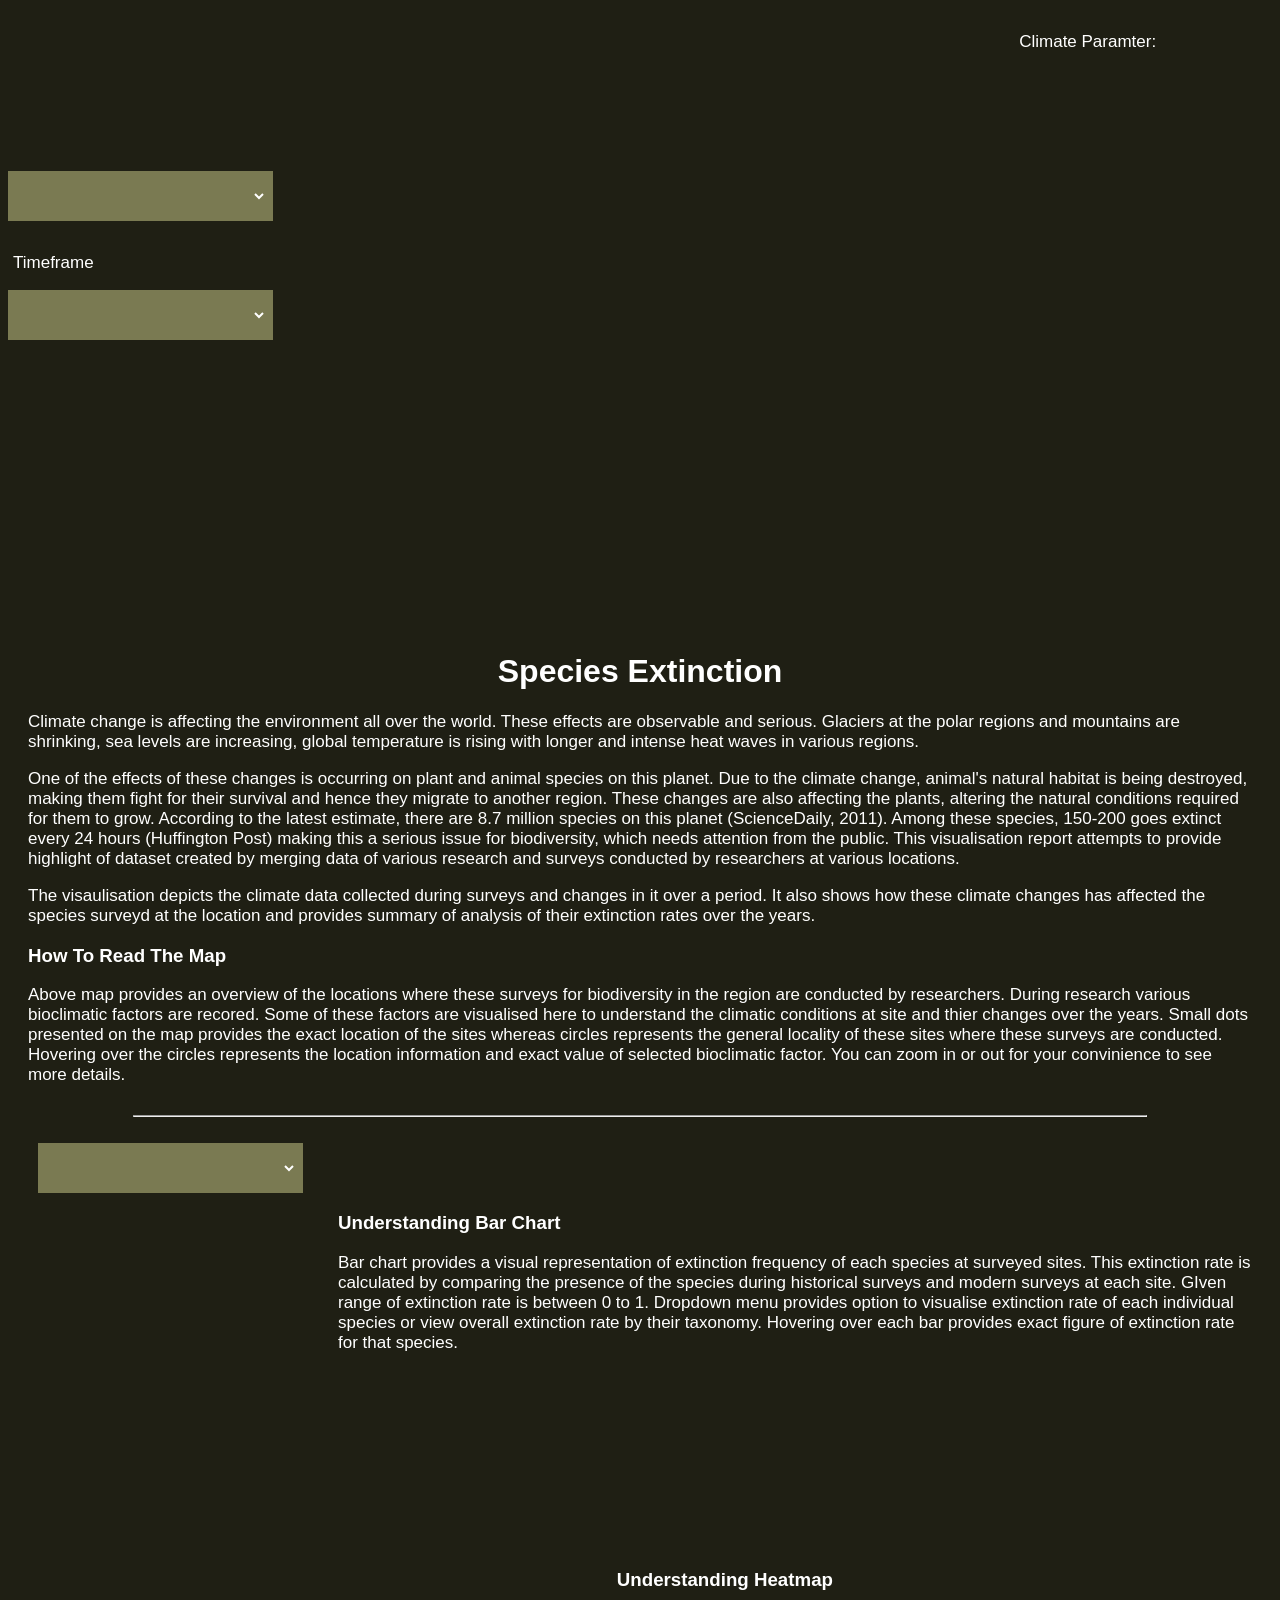
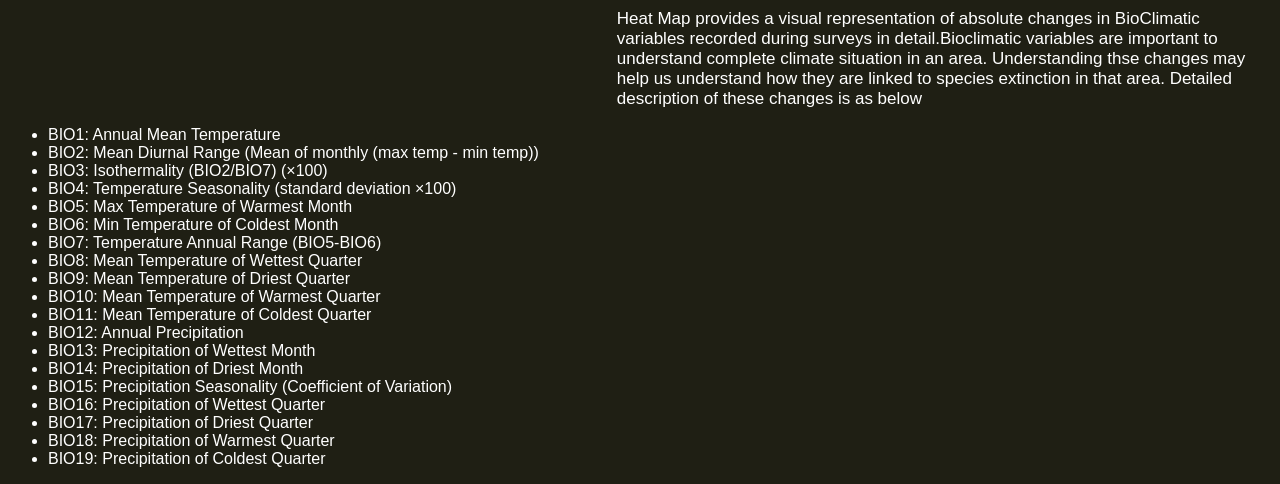
<file: index.html>
<!DOCTYPE html>
<html lang="en" >
  <head>
    <meta charset="utf-8">
    <title>Main</title>
    <script src="https://d3js.org/d3.v5.js"></script>
    <link rel="stylesheet" type="text/css" href="style.css"></script>
  </head>
  <body>
    <div class="worldmap">
      <div class="map">
        <svg id="svgMap"></svg>
      </div>
      <div>
        <p id="header", style="color: white">Climate Paramter: </p>
        <select id="selectButtonMap1"></select>
        <p id="header", style="color: white">Timeframe</p>
        <select id="selectButtonMap2"></select>
        <p class="info1"></p>
        <p class="info2"></p>
      </div>
    </div>
    <div class="intro">
      <h1 class="header"> Species Extinction </h1>
      <p>Climate change is affecting the environment all over the world. These
        effects are observable and serious. Glaciers at the polar regions and
        mountains are shrinking, sea levels are increasing, global temperature
        is rising with longer and intense heat waves in various regions.</p>
      <p>One of the effects of these changes is occurring on plant and animal
        species on this planet. Due to the climate change, animal's natural habitat
        is being destroyed, making them fight for their survival and
        hence they migrate to another region. These changes are also affecting
        the plants, altering the natural conditions required for them to grow.
        According to the latest estimate, there are 8.7 million species on this
        planet (ScienceDaily, 2011). Among these species, 150-200 goes extinct
        every 24 hours (Huffington Post) making this a serious issue for
        biodiversity, which needs attention from the public. This visualisation
        report attempts to provide highlight of dataset created by merging data
        of various research and surveys conducted by researchers at various locations.</p>
      <p>The visaulisation depicts the climate data collected during surveys and changes in it over a period.
      It also shows how these climate changes has affected the species surveyd at the location and provides
     summary of analysis of their extinction rates over the years.</p>

        <h3 style="font-family: Arial; color: white; padding-left:20px;"> How To Read The Map</h3>
      <p>Above map provides an overview of the locations
        where these surveys for biodiversity in the region are conducted by researchers.
        During research various bioclimatic factors are recored. Some of these
        factors are visualised here to understand the climatic conditions at site and thier changes over the years.
        Small dots presented on the map provides the exact location of the sites whereas circles represents the general
        locality of these sites where these surveys are conducted. Hovering over the circles represents the location information and exact value of selected bioclimatic factor.
        You can zoom in or out for your convinience to see more details.</p>
    </div>
    <hr style="align: center; width: 80%; height:0.05px; margin-top:10px; margin-top:30px;"></hr>
    <br>
    <div class="bargraph">
      <div style="width: 100%; padding-left: 30px;">
        <select id="selectButtonBar"></select>
      </div>
       <svg id="svgBar"></svg>
       <div>
         <h3 style="font-family: Arial; color: white; padding-left:20px;">Understanding Bar Chart</h3>
         <p>Bar chart provides a visual representation of extinction frequency of each species at surveyed
          sites. This extinction rate is calculated by comparing the presence of the species
          during historical surveys and modern surveys at each site. GIven range of extinction rate is between 0 to 1.
          Dropdown menu provides option to visualise extinction rate of each individual species or view overall
          extinction rate by their taxonomy. Hovering over each bar provides exact figure of extinction rate for that species.</p>
      </br></br></br></br></br></br></br></br>
      </div>
    </div>
    <div class="heatmap">
      <svg id='svgHeat'></svg>
      <div>
      </br></br>
        <h3 style="font-family: Arial; color: white; padding-left:20px;">Understanding Heatmap</h3>
        <p>Heat Map provides a visual representation of absolute changes in BioClimatic
          variables recorded during surveys in detail.Bioclimatic variables are important
          to understand complete climate situation in an area. Understanding thse changes may
          help us understand how they are linked to species extinction in that area.
        Detailed description of these changes is as below</p>
        <ul>
          <li>BIO1: Annual Mean Temperature</li>
          <li>BIO2: Mean Diurnal Range (Mean of monthly (max temp - min temp))</li>
          <li>BIO3: Isothermality (BIO2/BIO7) (×100)</li>
          <li>BIO4: Temperature Seasonality (standard deviation ×100)</li>
          <li>BIO5: Max Temperature of Warmest Month</li>
          <li>BIO6: Min Temperature of Coldest Month</li>
          <li>BIO7: Temperature Annual Range (BIO5-BIO6)</li>
          <li>BIO8: Mean Temperature of Wettest Quarter</li>
          <li>BIO9: Mean Temperature of Driest Quarter</li>
          <li>BIO10: Mean Temperature of Warmest Quarter</li>
          <li>BIO11: Mean Temperature of Coldest Quarter</li>
          <li>BIO12: Annual Precipitation</li>
          <li>BIO13: Precipitation of Wettest Month</li>
          <li>BIO14: Precipitation of Driest Month</li>
          <li>BIO15: Precipitation Seasonality (Coefficient of Variation)</li>
          <li>BIO16: Precipitation of Wettest Quarter</li>
          <li>BIO17: Precipitation of Driest Quarter</li>
          <li>BIO18: Precipitation of Warmest Quarter</li>
          <li>BIO19: Precipitation of Coldest Quarter</li>
        </ul>

     </div>
    </div>


  <script type="text/javascript">

    const mapWidth = 1060;
    const mapHeight = 580;

    var svgMap = d3.select("#svgMap")
                .attr("width", mapWidth)
                .attr("height", mapHeight)
                .style("background-color", "#1f1f14");

    // Projection for map
    var projection = d3.geoMercator()
                       .scale(135)
                       .center([0, 40])
                       .translate([mapWidth / 2, mapHeight / 2]);

    var svgBar = d3.select("#svgBar")
                   .attr("width", 600)
                   .attr("height", 300);

   const margin = {"top": 0, "bottom": 20, "left": 50, "right": 20};
   const barWidth = +svgBar.attr("width") - (margin.left + margin.right);
   const barHeight = +svgBar.attr("height") - (margin.top + margin.bottom);

   var barGroup = svgBar.append("g")
              .attr("transform", "translate(" + margin.left + "," + 0 + ")");

   Promise.all([
       d3.json("https://raw.githubusercontent.com/holtzy/D3-graph-gallery/master/DATA/world.geojson"),
       d3.json("data.json"),
       d3.json("climate_data.json"),
       d3.json("species_data.json"),
       d3.json("absolute_change.json")
     ]
   ).then(renderGraph)

   function renderGraph(values) {
     //main rendering function
     renderMap(values);
     renderBar(values[3]);
     renderHeat(values[4]);
   }

   function renderMap(values){
     // map rendering
     var map = values[0];
     var data = values[1];
     var climate_data = values[2];
     // Add map
      svgMap.append("g")
         .selectAll("path")
         .data(map.features)
         .enter()
         .append("path")
         .attr("d", d3.geoPath().projection(projection))
         .attr("fill", "#ffffe6");

      // add coordinates for all sites
      var allSites = svgMap.append("g")
                        .selectAll("circle")
                        .data(data.location)
                        .enter()
                        .append("circle")
                        .attr("cx", function(d){ return projection([d.Longitude, d.Latitude])[0] })
                        .attr("cy", function(d){ return projection([d.Longitude, d.Latitude])[1] })
                        .attr("r", "2px")
                        .attr("fill", "red");

      // zoom
      var zoom = d3.zoom()
                   .scaleExtent([1, 8])
                   .on('zoom', function() {
                     svgMap.selectAll("g")
                        .attr('transform', d3.event.transform);
                    });


      svgMap.call(zoom);

      function setText(selection1, selection2) {
        if (selection1 == "meanTemp") {
          d3.select(".info1").text("Average Temperature: Represents aggregate of average temperature (degree celsius) experienced in a year at each site during survey");
        }
        else {
          d3.select(".info1").text("Average Percipitation: Represents aggregate of average rain (mm) experienced in a year at each site during survey");
        }

        if (selection2 == "historical") {
          d3.select(".info2").text("Historical Survey: Represents the information from survey conducted at a site in past");
        }
        else if (selection2 == "modern") {
          d3.select(".info2").text("Modern Survey: Represents the information from survey conducted at a site in present");
        }
        else {
          d3.select(".info2").text("Absolute Change: Represents the absolute change in climatic conditions at site between two surveys");
        }
      }

      const BioOptions = {
        "Average Temperature": "meanTemp",
        "Average Percipitation": "meanPerc"
      };

      const timeOptions = {
        "Historical survey": "historical",
        "Modern survey": "modern",
        "Absolute change": "absolute"
      }

      var selectedBioOption = "Average Temperature";
      var selectedTimeOption = "Historical survey";

      mapSelection(climate_data, timeOptions[selectedTimeOption], BioOptions[selectedBioOption])
      setText(BioOptions[selectedBioOption], timeOptions[selectedTimeOption])

      d3.select("#selectButtonMap1")
        .selectAll('Options')
        .data(Object.keys(BioOptions))
        .enter()
        .append('option')
        .text(function (d) { return d })
        .attr("value", function (d) { return d });

      d3.select("#selectButtonMap1")
        .on("change", function(d) {
          selectedBioOption = d3.select(this).property("value")
          d3.select("#info").remove();
          mapSelection(climate_data, timeOptions[selectedTimeOption], BioOptions[selectedBioOption]);
          setText(BioOptions[selectedBioOption], timeOptions[selectedTimeOption])
        });

     d3.select("#selectButtonMap2")
       .selectAll('Options')
       .data(Object.keys(timeOptions))
       .enter()
       .append('option')
       .text(function (d) { return d })
       .attr("value", function (d) { return d });

     d3.select("#selectButtonMap2")
       .on("change", function(d) {
         selectedTimeOption = d3.select(this).property("value")
         d3.select("#info").remove();
         mapSelection(climate_data, timeOptions[selectedTimeOption], BioOptions[selectedBioOption]);
         setText(BioOptions[selectedBioOption], timeOptions[selectedTimeOption])
       });
    }

    function mapSelection(data, selectedTimeOption, selectedBioOption) {
      //Map rendering based on selection of Bio factor
      console.log("Rendering map for BIO selection", selectedBioOption, selectedTimeOption);

      let tempScale = d3.scaleLinear()
                        .domain([-5, 40])
                        .range([5, 50]);
      let tempColorScale = d3.scaleSequential(d3.interpolateMagma)
                             .domain([-20, 40])

      let percScale = d3.scaleLinear()
                        .domain([0, 4000])
                        .range([5, 50]);

      let percColorScale = d3.scaleSequential(d3.interpolateBlues)
                             .domain([-1000, 3500])

     // define tooltip
      var tooltip = d3.selectAll("g")
                  .data(data)
                  .enter()
                  .append("div")
                  .style("position", "absolute")
                  .style("width", 100)
                  .style("height", 100)
                  .style("border-radius", "10px")
                  .style("background", "#f3f1f1")
                  .style("padding", "5px")
                  .style("font-size", "12px")
                  .style("opacity", 0);

       var siteBioInfo = svgMap.append("g")
                         .attr("id", "info")
                         .selectAll("circle")
                         .data(data)
                         .enter()
                         .append("circle")
                         .attr("cx", function(d){ return projection([d.longitude, d.latitude])[0] })
                         .attr("cy", function(d){ return projection([d.longitude, d.latitude])[1] })
                         .style("opacity", 0.7)
                         .style("transition-duration", "1s");

        function setRadiusAndFill(){
         if (selectedBioOption == "meanTemp") {
           siteBioInfo.attr("r", function(d){ return tempScale(d[selectedTimeOption][selectedBioOption])})
                      .attr("fill", function(d){ return tempColorScale(d[selectedTimeOption][selectedBioOption])});
         }
         else {
           siteBioInfo.attr("r", function(d){ return percScale(d[selectedTimeOption][selectedBioOption])})
                      .attr("fill", function(d){ return percColorScale(d[selectedTimeOption][selectedBioOption])});
         }
       }
       setRadiusAndFill();

       siteBioInfo.on("mouseover", function(d){
         var target = d3.select(d3.event.target);
         var data = target.data()[0];
         var selected = d3.select(this);
         selected.attr("r", +selected.attr("r") * 2)
         tooltip.style("opacity", 0.2);
         tooltip.html("Site: " + data.site + "<br>"
                      + "Value:" + data[selectedTimeOption][selectedBioOption].toFixed(2))
                .style("left", d3.event.pageX + "px")
                .style("top", d3.event.pageY + "px");

       });

       siteBioInfo.on("mouseout", function(d){
          setRadiusAndFill();
          tooltip.style("opacity", 0);
       });
    }

    function renderBar(data) {
      const barOptions = [
        "All Species",
        "Plant",
        "Insect",
        "Bird",
        "Amphibian",
        "Squamate"
      ];

      var colorScale = d3.scaleOrdinal(d3.schemeCategory10)
                         .domain(barOptions.slice(1))

      var selectData = data["taxonomy"];
      updateBar(selectData, "All Species", colorScale);

      d3.select("#selectButtonBar")
        .selectAll('Options')
        .data(barOptions)
        .enter()
        .append('option')
        .text(function (d){ return d })
        .attr("value", function (d){ return d });

      d3.select("#selectButtonBar").on("change", function(d) {
        var selectedOption = d3.select(this).property("value")
        barGroup.selectAll("*").remove();
        if (selectedOption == "All Species"){
          selectData = data["taxonomy"]
          updateBar(selectData, selectedOption, colorScale);

        }
        else {
          selectData = taxonomyFilter(data["species"], selectedOption)
          updateBar(selectData, selectedOption, colorScale(selectedOption));
        }
        });

    }

    function taxonomyFilter(data, taxonomy) {
      var filteredList = []
      data.forEach((item, i) => {
        if ((item["taxonomy"] == taxonomy) && (item["ext_freq"] != 0)) {
          filteredList.push(item)
        }
      });

      return filteredList;
    }

    function getKeys(data, key){
      var keys = [];
      data.forEach((item, i) => {
        keys.push(item[key]);
      });
      return keys;
    }

    function updateBar(data, selectedOption, barColor){
      console.log(data)
      let x = d3.scaleBand()
                .range([0, barWidth])
                .padding(0.1)
                .domain(getKeys(data, "name"));


      let y = d3.scaleLinear()
                .rangeRound([barHeight, 0])
                .domain([0, d3.max(data, function (d) { return d["ext_freq"]})]);

      // define tooltip
       var tooltip = d3.selectAll("g")
                   .data(data)
                   .enter()
                   .append("div")
                   .style("position", "absolute")
                   .style("width", 100)
                   .style("height", 100)
                   .style("border-radius", "10px")
                   .style("background", "#f3f1f1")
                   .style("padding", "5px")
                   .style("font-size", "12px")
                   .style("opacity", 0);


      var xAxis = barGroup.append("g")
                   .attr("id", "xAxis")
                   .attr("stroke", "white")
                   .attr("transform", "translate(0," + barHeight + ")")
                   .call(d3.axisBottom(x))
                   .selectAll("text")
                   .attr("transform", "translate(0, 20) rotate(-90)")

      var yAxis = barGroup.append("g")
                          .attr("id", "yAxis")
                          .call(d3.axisLeft(y))
                          .append("text")
                          .attr("transform", "translate(20, 20) rotate(-90)")
                          .attr("text-anchor", "end")
                          .style("font-family", "Arial")
                          .style("font-size", "1em")
                          .text("Extinction Frequency");

    var bar = barGroup.selectAll(".bar")
               .data(data)
               .enter()
               .append("rect")
               .attr("class", "bar")
               .attr("x", function(d) { return x(d["name"]); })
               .attr("width", x.bandwidth())
               .attr("y", function(d) { return y(d["ext_freq"]); })
               .attr("height", function(d) { return barHeight - y(d["ext_freq"]) })
               .style("transition-duration", "1s");

      if (selectedOption == "All Species") {
        bar.attr("fill", function(d) { return barColor(d["name"])});
      }
      else {
        bar.attr("fill", barColor);
      }



    barGroup.select("#xAxis").selectAll('.tick').style("opacity", 0);

    bar.on("mouseover", function(d) {
      var target = d3.select(d3.event.target);
      var data = target.data()[0];
      var selected = d3.select(this)
      bar.style("opacity", 0.05)
      selected.style("opacity", 1)
      tooltip.style("opacity", 0.7);
      tooltip.html("Name: " + data.name + "<br>"
                   + "Extinction rate:" + data["ext_freq"].toFixed(2))
             .style("left", d3.event.pageX + "px")
             .style("top", d3.event.pageY + "px");


    });

    bar.on("mouseout", function(d){
      bar.style("opacity", 1);
      tooltip.style("opacity", 0);

    });

    }

    function renderHeat(data){
      const marginHeat = 30
      const width = 512;
      const height = 512;

      const marginWidth = width - (marginHeat * 2);
      const marginHeight = height - (marginHeat * 2);

      var svg = d3.select("#svgHeat")
                  .attr("width", width)
                  .attr("height", height)
                  .append("g")
                  .attr("transform", "translate(" + marginHeat + "," + marginHeat + ")");

      var locality = d3.set(getKeys(data, 'locality')).values();
      var bioFactor = d3.set(getKeys(data, 'bio')).values();

      var x = d3.scaleBand()
                .range([ 0, marginWidth ])
                .domain(locality)
                .padding(0.01);

      svg.append("g")
         .attr("id", "xAxis")
         .attr("stroke", "white")
         .attr("transform", "translate(0," + marginHeight + ")")
         .call(d3.axisBottom(x))
         .selectAll("text")
         .attr("transform", "translate(0, 200) rotate(-90)");


     var y = d3.scaleBand()
               .range([marginHeight, 0 ])
               .domain(bioFactor)
               .padding(0.01);

     svg.append("g")
        .attr("id", "yAxis")
        .call(d3.axisLeft(y));

    var mapColor = {
      'Bio1':d3.scaleSequential(d3.interpolateYlOrRd).domain([0, 2]),
      'Bio2':d3.scaleSequential(d3.interpolateYlOrRd).domain([-2, 1]),
      'Bio3':d3.scaleSequential(d3.interpolateYlOrRd).domain([-4, 4]),
      'Bio4':d3.scaleSequential(d3.interpolateYlOrRd).domain([-1, 1]),
      'Bio5':d3.scaleSequential(d3.interpolateYlOrRd).domain([-1, 2]),
      'Bio6':d3.scaleSequential(d3.interpolateYlOrRd).domain([-1, 5]),
      'Bio7':d3.scaleSequential(d3.interpolateYlOrRd).domain([-3, 2]),
      'Bio8':d3.scaleSequential(d3.interpolateYlOrRd).domain([-4, 6]),
      'Bio9':d3.scaleSequential(d3.interpolateYlOrRd).domain([-4, 5]),
      'Bio10':d3.scaleSequential(d3.interpolateYlOrRd).domain([-1, 2]),
      'Bio11':d3.scaleSequential(d3.interpolateYlOrRd).domain([-1, 2]),
      'Bio12':d3.scaleSequential(d3.interpolateYlOrRd).domain([-246, 211]),
      'Bio13':d3.scaleSequential(d3.interpolateYlOrRd).domain([-47, 69]),
      'Bio14':d3.scaleSequential(d3.interpolateYlOrRd).domain([-17, 113]),
      'Bio15':d3.scaleSequential(d3.interpolateYlOrRd).domain([-16, 14]),
      'Bio16':d3.scaleSequential(d3.interpolateYlOrRd).domain([-91, 141]),
      'Bio17':d3.scaleSequential(d3.interpolateYlOrRd).domain([-57, 116]),
      'Bio18':d3.scaleSequential(d3.interpolateYlOrRd).domain([-156, 190]),
      'Bio19':d3.scaleSequential(d3.interpolateYlOrRd).domain([-81, 198])
    }

    var xHeat = svg.selectAll()
                   .data(data)
                   .enter()
                   .append("rect")
                   .attr("x", function(d) { return x(d.locality) })
                   .attr("y", function(d) { return y(d.bio) })
                   .attr("width", x.bandwidth())
                   .attr("height", y.bandwidth())
                   .style("fill", function(d) { return mapColor[d.bio](d.change)})
                   .style("transition-duration", "1s");

   // define tooltip
    var tooltip = d3.selectAll("g")
                .data(data)
                .enter()
                .append("div")
                .style("position", "absolute")
                .style("width", 100)
                .style("height", 100)
                .style("border-radius", "10px")
                .style("background", "#f3f1f1")
                .style("padding", "5px")
                .style("font-size", "12px")
                .style("opacity", 0);

    xHeat.on("mouseover", function(d) {
      var target = d3.select(d3.event.target);
      var data = target.data()[0];
      var selected = d3.select(this);
      xHeat.attr("opacity", 0.1);
      selected.attr("opacity", 1);
      tooltip.style("opacity", 0.2);
      tooltip.html("Locality: " + data.locality + "<br>" + "BIO:" + data.bio+ "<br>" + "Value:" + data.change)
             .style("left", d3.event.pageX + "px")
             .style("top", d3.event.pageY + "px");
           });

    xHeat.on("mouseout", function(d) {
      xHeat.attr("opacity", 1);
      tooltip.style("opacity", 0);
    });



    }

  </script>
  </body>
</html>
</file>
<file: style.css>
body {
  background-color: #1f1f14;
}
p {
  font-family: Arial;
  font-style: normal;
  font-size: 17px;
  color: white;
  text-indent: initial;
  padding-left: 20px;
  padding-right: 20px;
}


div.worldmap {
  width: 100%;
  background-color: #1f1f14;
  height: 600px;
}
p#header {
  padding: 15px 5px 0px 5px;
  font-family: Arial;
  font-style: bold;

}

div.map {
  float: left;
  width: 80%;
}
div.mapSelection {
  float: left;
  width: 20%;
}
div.intro {

  width: 100%;
  height:256;
  background-color: #1f1f14;
}

div.heatmap {
  width: 100%;
  float: right;
}

h1.header {
  padding: 15px 5px 0px 5px;
  font-family: Arial;
  text-shadow: 2px;
  color: white;
  text-align: center;
}

select {
  width: 265px;
  height: 50px;
  position: relative;
  font-family: Arial;
  font-size: 15px;
  color: white;
  background-color: #7a7a52;
  padding: 10px 5px 10px 5px;
  border: 6px solid transparent;
}

#svgBar {
  padding: 15px 15px 15px 15px;
  background-color: #1f1f14;
  float: left;
}

#yAxis line, path{
  stroke: white;
}

#xAxis line, path{
  stroke: white;
}

#yAxis text {
  fill: white;
}

.bargraph {
  width: 100%;
  background-color: #1f1f14;
  height: 1000;
}

#svgHeat {
  padding: 30px 10px 30px 30px;
  width: 45%;
  float: left;
}

li {
  color: white;
  font-family: Arial;
}
</file>
